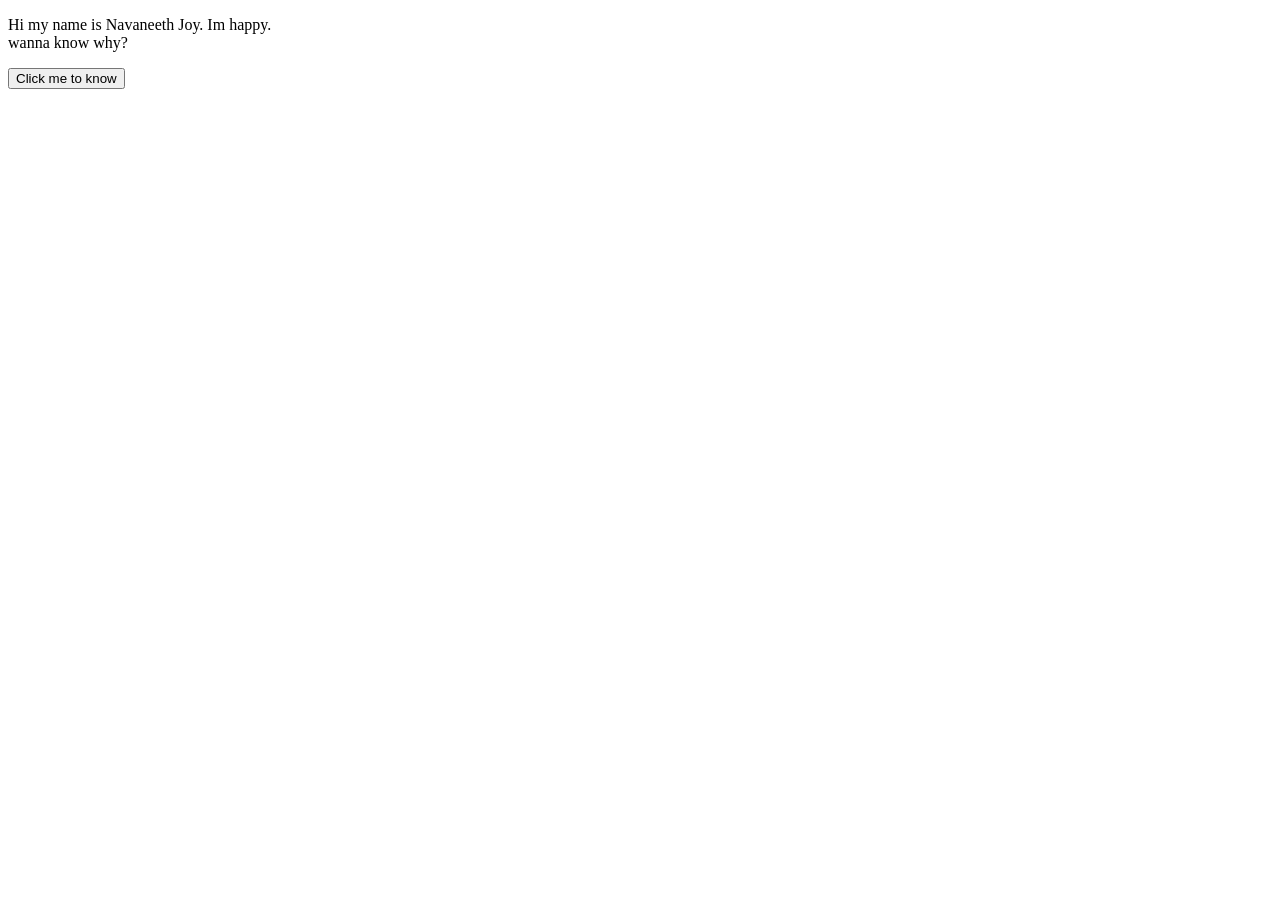
<file: chapter1/index.html>
<!DOCTYPE html>
<html lang="en">
<head>
    <meta charset="UTF-8">
    <meta name="viewport" content="width=device-width, initial-scale=1.0">
    <title>Document</title>
</head>
<body>
    <p id="demo">Hi my name is Navaneeth Joy. Im happy. <br>wanna know why?</p>
    <button onclick="wannaKnow()">Click me to know</button>
    <script>
        function wannaKnow(){
             document.getElementById('demo').innerHTML="beacuse of Jesus..!";
        }
       
    </script>
</body>
</html>
</file>
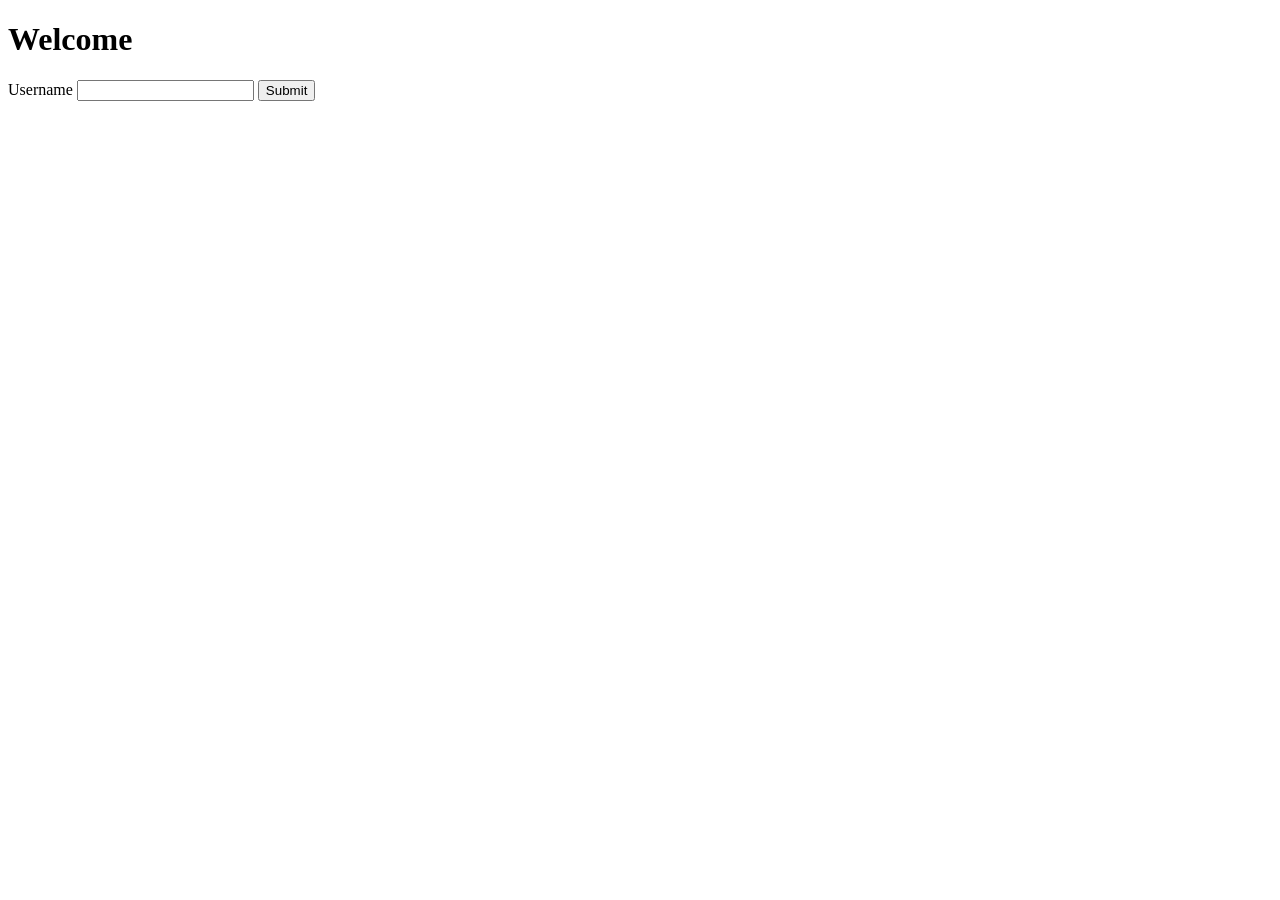
<file: chapter2/index.html>
<!DOCTYPE html>
<html lang="en">
<head>
    <meta charset="UTF-8">
    <meta name="viewport" content="width=device-width, initial-scale=1.0">
    <title>Document</title>
</head>
<body>
    <h1 id="myh">Welcome</h1>
    <label>Username</label>
    <input type="text" id="usin">
    <button id="sb-btn">Submit</button>
    <script src="userInput.js"></script>
</body>
</html>
</file>
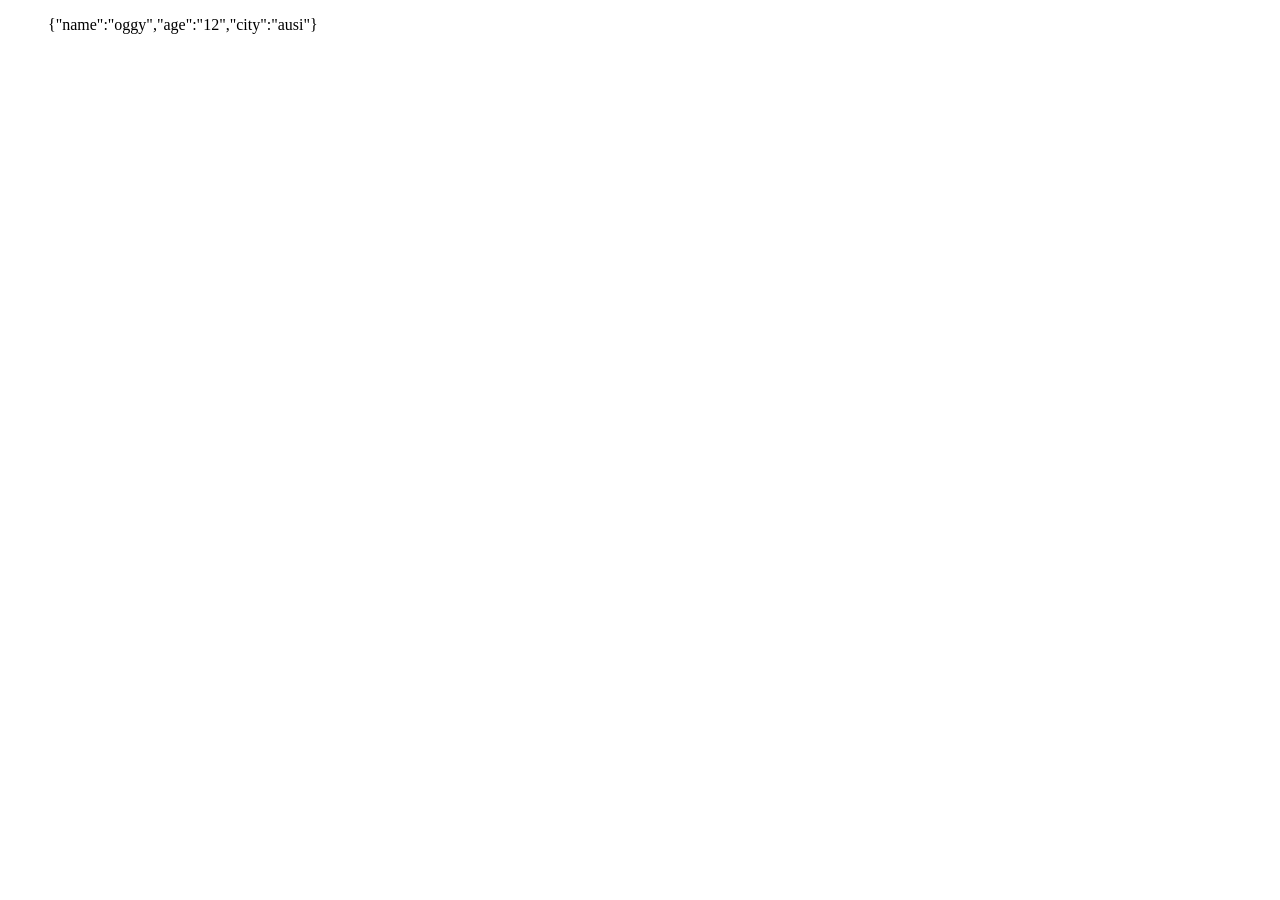
<file: jsondata/index.html>
<!DOCTYPE html>
<html lang="en">
<head>
    <meta charset="UTF-8">
    <meta name="viewport" content="width=device-width, initial-scale=1.0">
    <title>Document</title>
</head>
<body>
    <ul id="demo"></ul>

    <script>
        const person = {
            name:"oggy",
            age:"12",
            city:"ausi"
        };
        document.getElementById('demo').textContent=JSON.stringify(person);
    </script>
</body>
</html>
</file>
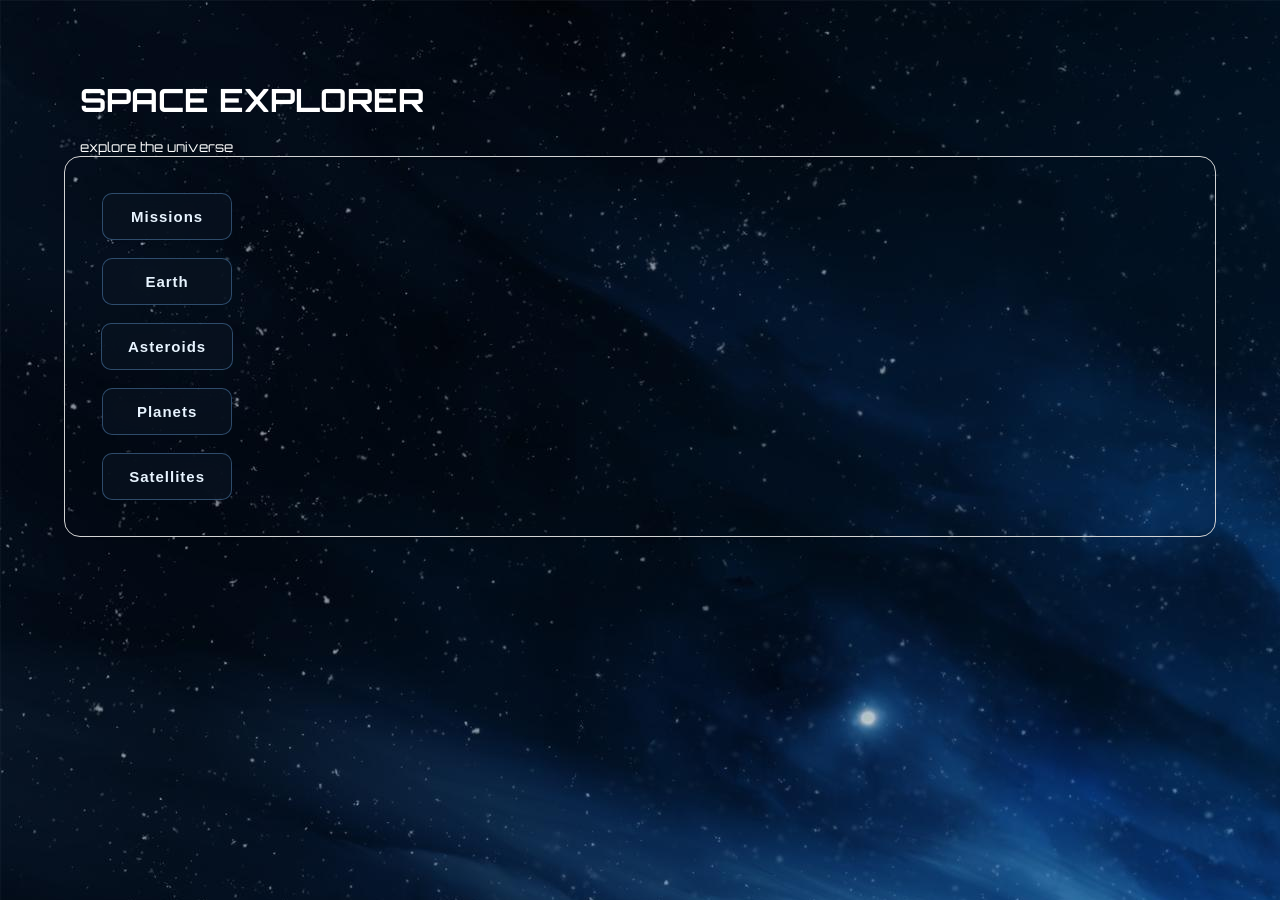
<file: nasa-spaceapp/index.html>
<!DOCTYPE html>
<html lang="en">
<head>
    <meta charset="UTF-8">
    <meta name="viewport" content="width=device-width, initial-scale=1.0">
    <title>NASA-space-explorer</title>
    <link rel="stylesheet" href="styles.css">
    <link rel="preconnect" href="https://fonts.googleapis.com">
<link rel="preconnect" href="https://fonts.gstatic.com" crossorigin>
<link href="https://fonts.googleapis.com/css2?family=Inter:ital,opsz,wght@0,14..32,100..900;1,14..32,100..900&family=Orbitron:wght@400..900&display=swap" rel="stylesheet">
</head>
<body>
    <!-- <div class="img-cont">
         <img src="/nasa-spaceapp/public/nasaback.jpeg" alt="">
    </div>
    -->
    <h1>SPACE EXPLORER</h1>
    <small>explore the universe</small>
    <div class="container">
        <section class="content">
            <div class="btn-con">
                <button class="con-btn" id="mission">Missions</button>
                <button class="con-btn" id="earth">Earth</button>
                <button class="con-btn" id="asteroid">Asteroids</button>
                <button class="con-btn" id="planet" onclick="displayPlanet()">Planets</button>
                <button class="con-btn" id="satellite">Satellites</button>
            </div>
            <div class="con-area" id="here">
            
                

        </section>
    </div>
    <script>
        let planetList = ["EARTH", "MARS","SATURN"];
        let newInnerHTML = ''
        function displayPlanet(){
            planetList.forEach((planetelement, planetname)=>{
                planetname = JSON.parse(planetList)
                newInnerHTML +=`
                    <div class="planet-area">
                        <p>${planetelement}</p>
                        <p>${planetname}</p>
                    </div> 
                `
            })
        }
    </script> 
</body>
</html>
</file>
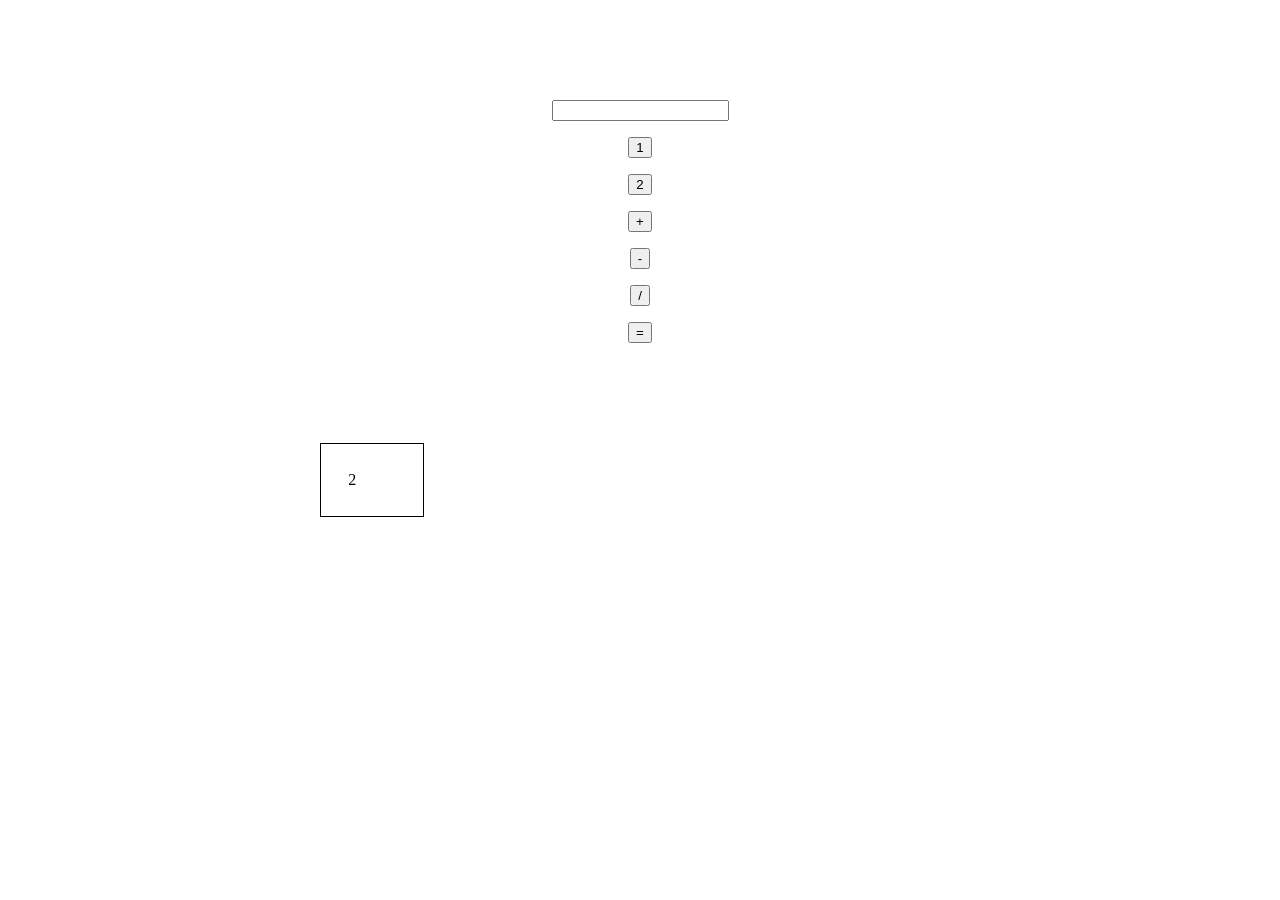
<file: simple_calculatore/index.html>
<!DOCTYPE html>
<html lang="en">
<head>
    <meta charset="UTF-8">
    <meta name="viewport" content="width=device-width, initial-scale=1.0">
    <title>Document</title>
    <link rel="stylesheet" href="styles.css">

</head>
<body>
    <div class="container">
        <input type="text">
        <input id="1" type="button" onclick="printNum1();" value="1"></input>
        <input id="2" type="button" onclick="printNum2()" value="2"></input>
        <input id="+" type="button" onclick="document.getElementById('out').innerHTML=addNum();" value="+"></input>
        <input id="-" type="button" onclick="document.getElementById('out').innerHTML=subNum();" value="-"></input>
        <input id="/" type="button" onclick="printDiv()" value="/"></input>
        <button type="button" onclick="display1()">=</button>
    </div>
    <div class="output" id="out">
    </div>
    <script src="script.js"></script>
</body>
</html>
</file>
<file: nasa-spaceapp/styles.css>
*{
    margin: 0;
    padding: 0;
    box-sizing: border-box;
}
h1,small{
    margin: 1rem;
}
body{
    margin: 3rem;
    align-items: center;
    margin-top: 3rem;
    font-family: 'Orbitron';
    padding: 1rem;
    color: white;
    background-image: url(/nasa-spaceapp/public/nasaback.jpeg);
}
.content{
    display: flex;
    flex-direction: row;
    align-items: start;
    gap: 1rem;
    justify-content: left;
    border: 1px solid lightgray;
    padding: 1rem;
    border-radius: 1rem;
}
.btn-con{
    display: flex;
    flex-direction: column;
    gap: 1rem;
}
.img-cont{
    height: auto;
    max-width: 100%;
}
.img-cont img{
    height: auto;
    max-width: 100%;
}
button{
    cursor: pointer;
    padding: 0.4rem 1rem;
}
.btn-con {
    display: flex;
    justify-content: center;
    align-items: center;
    gap: 18px;
    padding: 20px;
    flex-wrap: wrap;
}

.con-btn {
    position: relative;
    padding: 14px 26px;
    min-width: 130px;

    background: rgba(10, 20, 35, 0.65);
    color: #e8f4ff;

    border: 1px solid rgba(120, 190, 255, 0.35);
    border-radius: 10px;

    font-size: 15px;
    font-weight: 600;
    letter-spacing: 1px;

    cursor: pointer;

    backdrop-filter: blur(10px);

    transition:
        transform 0.25s ease,
        background 0.25s ease,
        border-color 0.25s ease,
        box-shadow 0.25s ease;
}

/* Small futuristic glow */
.con-btn::before {
    content: "";
    position: absolute;
    inset: 0;

    border-radius: inherit;

    background: linear-gradient(
        120deg,
        transparent,
        rgba(120, 200, 255, 0.08),
        transparent
    );

    opacity: 0;
    transition: opacity 0.25s ease;
}

/* Hover */
.con-btn:hover {
    transform: translateY(-4px);

    background: rgba(20, 45, 75, 0.8);

    border-color: rgba(120, 200, 255, 0.8);

    box-shadow:
        0 0 15px rgba(80, 180, 255, 0.25),
        0 0 35px rgba(80, 180, 255, 0.08);
}

.con-btn:hover::before {
    opacity: 1;
}

/* Click */
.con-btn:active {
    transform: translateY(-1px) scale(0.98);
}
</file>
<file: simple_calculatore/styles.css>
body{
    display: flex;
    flex-direction: column;
    margin: 0;
    padding: 0;
}
.container{
    display: flex;
    justify-content: center;
    align-items: center;
    flex-direction: column;
    margin: 100px;
    gap: 1rem;
}
.output{
    border: 1px solid black;
    padding: 1.7rem;
    width: 3rem;
    justify-content: center;
    display: flex;
    flex-direction: column;
    margin-left: 20rem;
    font-size: 1rem;
}
</file>
